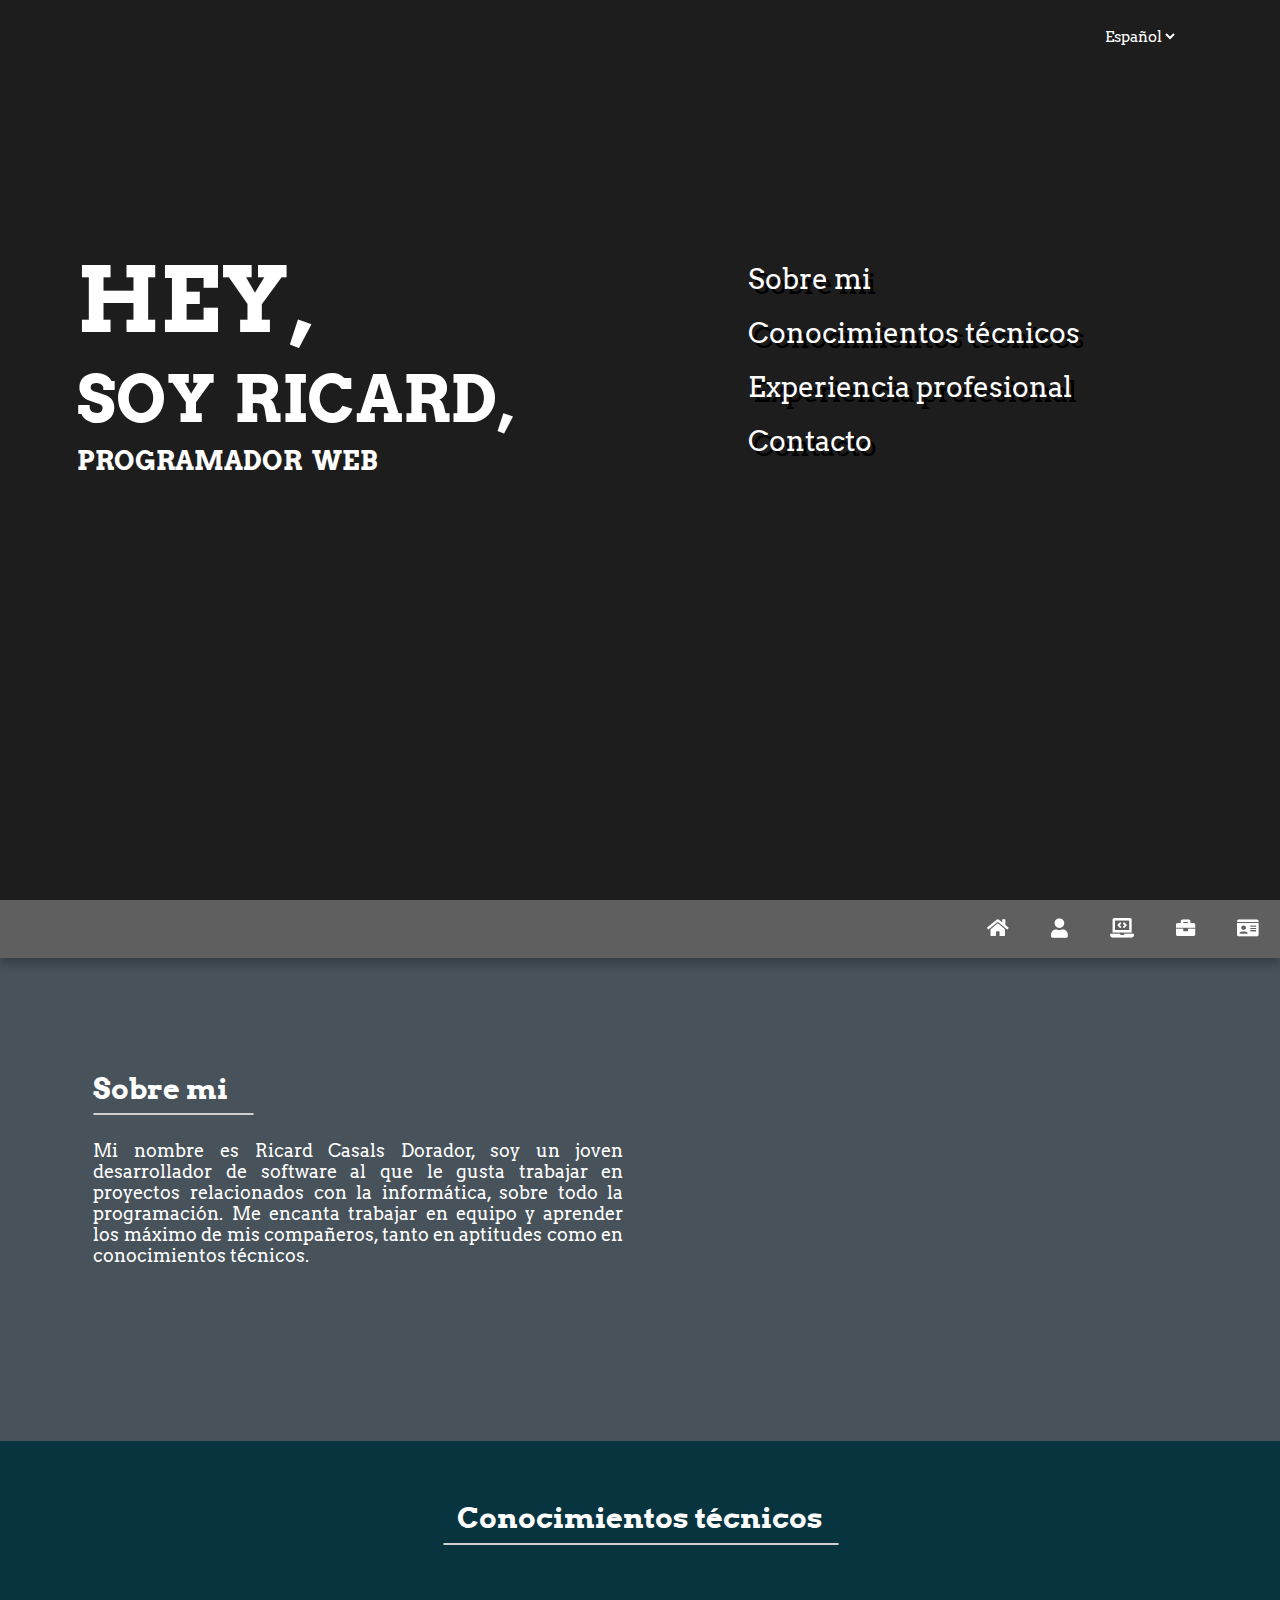
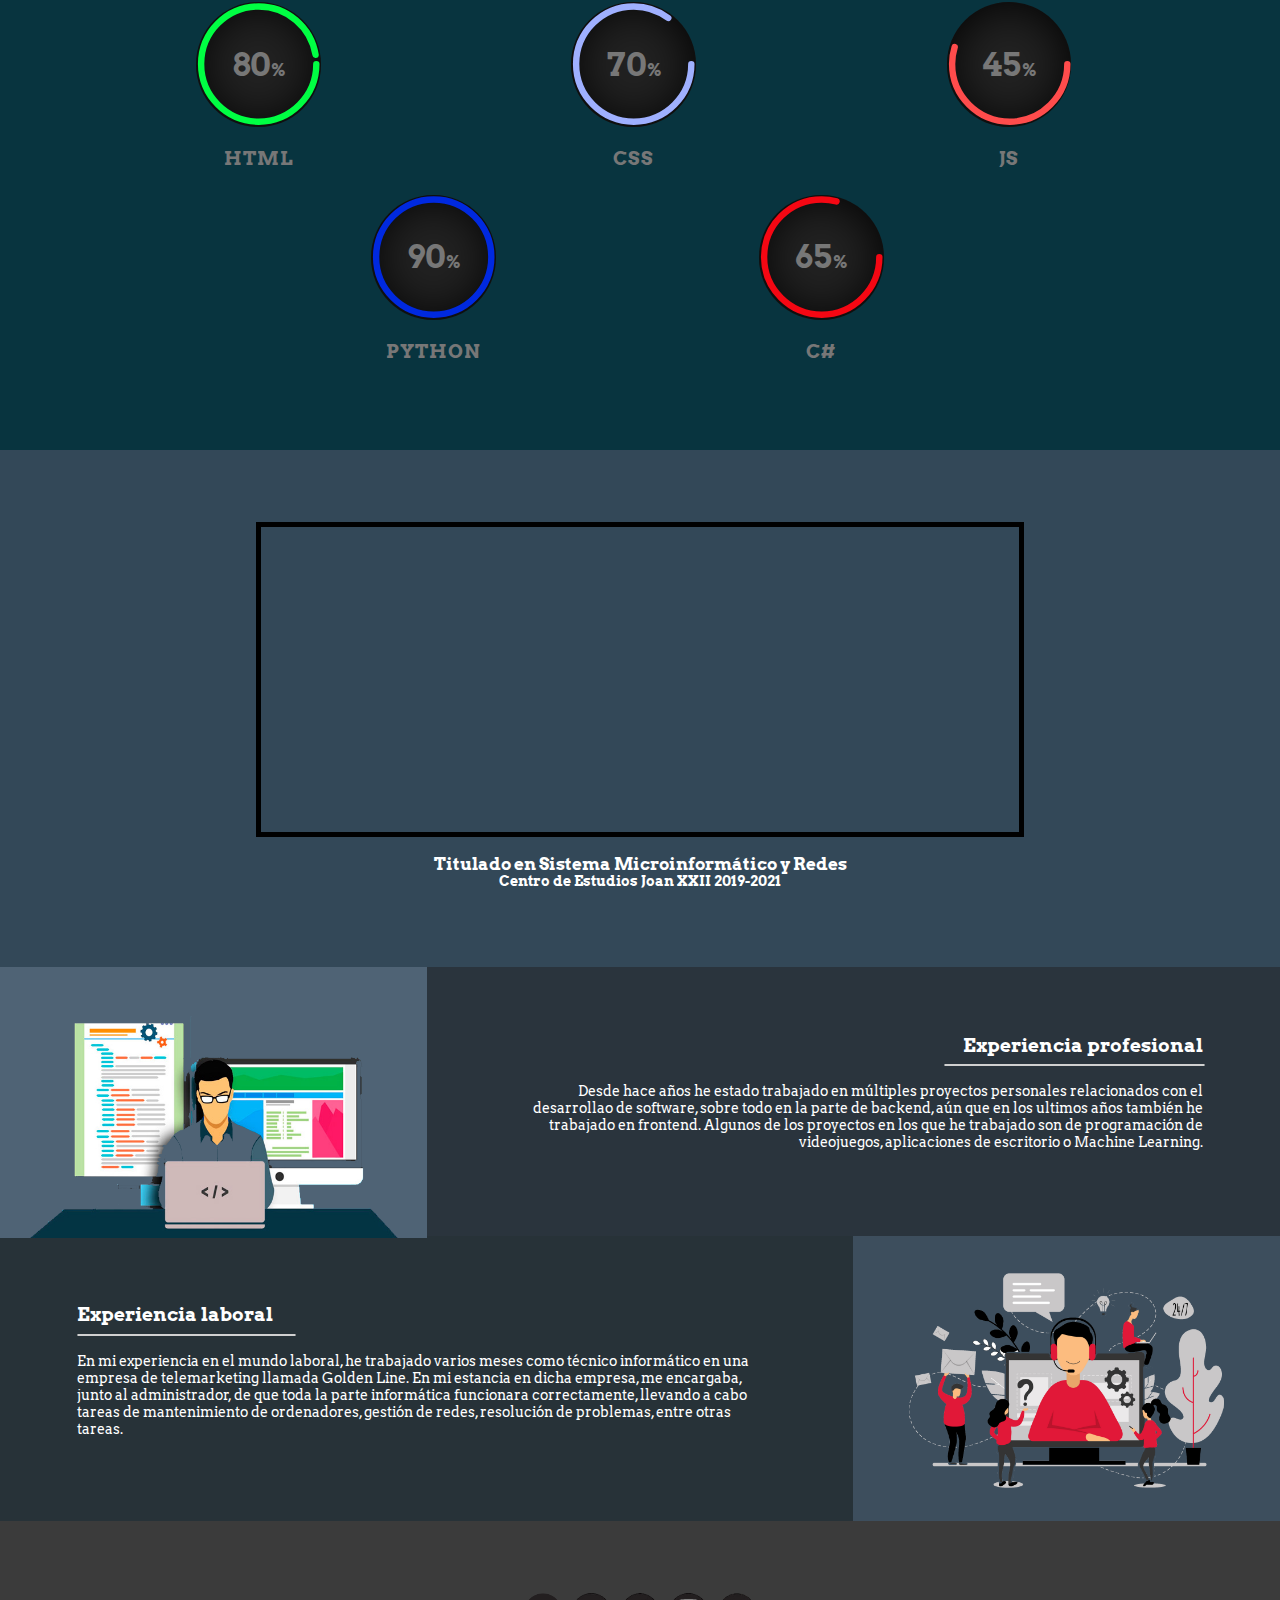
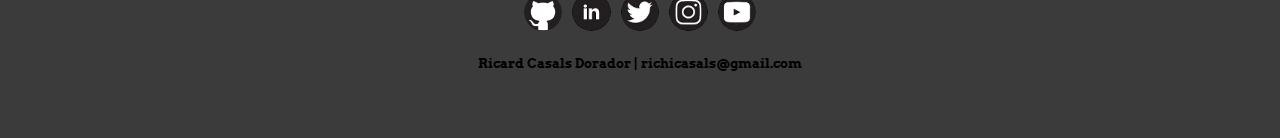
<file: index.html>
<!DOCTYPE html>
<html lang="en">

<head>
    <meta charset="UTF-8">
    <meta http-equiv="X-UA-Compatible" content="IE=edge">
    <meta name="viewport" content="width=device-width, initial-scale=1.0">
    <link rel="stylesheet" href="css/estils.css">
    <link href="./fontawesome/css/all.css" rel="stylesheet">
    <link rel="icon" type="image/png" href="./img/laptop-code-solid.svg" />
    <script src="./js/codigo.js"></script>
    <title>Ricard Casals</title>
</head>

<body>
    <div id="header" class="row relleno-lateral">
        <div class="column-1">
            <select name="language" id="language" onchange="language()">
                <option value="ES" selected>Español</option>
                <option value="EN">Inglés</option>
            </select>
        </div>
        <div id="letras-header" class="column-2">
            <div class="letras-1">
                <h1 class="letras-anim">H</h1>
                <h1 class="letras-anim">E</h1>
                <h1 class="letras-anim">Y</h1>
                <h1 class="letras-anim">,</h1>
            </div>
            <div class="letras-2">
                <h1 class="letras-anim">S</h1>
                <h1 class="letras-anim">O</h1>
                <h1 id="separacion-letras" class="letras-anim">Y</h1>
                <h1 class="letras-anim">R</h1>
                <h1 class="letras-anim">I</h1>
                <h1 class="letras-anim">C</h1>
                <h1 class="letras-anim">A</h1>
                <h1 class="letras-anim">R</h1>
                <h1 class="letras-anim">D</h1>
                <h1 class="letras-anim">,</h1>
            </div>
            <div class="letras-3">
                <h1 class="letras-anim">P</h1>
                <h1 class="letras-anim">R</h1>
                <h1 class="letras-anim">O</h1>
                <h1 class="letras-anim">G</h1>
                <h1 class="letras-anim">R</h1>
                <h1 class="letras-anim">A</h1>
                <h1 class="letras-anim">M</h1>
                <h1 class="letras-anim">A</h1>
                <h1 class="letras-anim">D</h1>
                <h1 class="letras-anim">O</h1>
                <h1 id="separacion-letras-2" class="letras-anim">R</h1>
                <h1 class="letras-anim">W</h1>
                <h1 class="letras-anim">E</h1>
                <h1 class="letras-anim">B</h1>
            </div>
        </div>
        <div class="column-2 relleno-header">
            <ul>
                <li><a href="#section-1">Sobre mi</a></li>
                <li><a href="#section-2">Conocimientos técnicos</a></li>
                <li><a href="#section-4">Experiencia profesional</a></li>
                <li><a href="#footer">Contacto</a></li>
            </ul>
        </div>
    </div>
    <div id="navegador">
        <ul>
            <li><a href="#footer"><i class="fas fa-id-card fa-1x"></i></a></li>
            <li><a href="#section-4"><i class="fas fa-briefcase fa-1x"></i></a></li>
            <li><a href="#section-2"><i class="fas fa-laptop-code fa-1x"></i></a></li>
            <li><a href="#section-1"><i class="fas fa-user fa-1x"></i></a></li>
            <li><a href="#header"><i class="fas fa-home fa-1x"></i></a></li>
        </ul>
    </div>
    <div id="section-1" class="row relleno-lateral">
        <div class="column-2 relleno-columnas">
            <h2>Sobre mi</h2>
            <p>Mi nombre es Ricard Casals Dorador, soy un joven desarrollador de software al que le gusta trabajar en proyectos relacionados con la informática, sobre todo la programación. Me encanta trabajar en equipo y aprender los máximo de mis compañeros,
                tanto en aptitudes como en conocimientos técnicos.</p>
        </div>
        <div class="column-2 relleno-columnas">
            <iframe src="https://www.youtube.com/embed/256cqIdpSQY" title="YouTube video player" frameborder="0" allow="accelerometer; autoplay; clipboard-write; encrypted-media; gyroscope; picture-in-picture" allowfullscreen></iframe>
        </div>
    </div>
    <div id="section-2" class="row relleno-lateral">
        <div class="column-1 relleno-columnas">
            <h2>Conocimientos técnicos</h2>
        </div>
        <div id="circle-1" class="column-3 relleno-columnas">
            <div class="boxc">
                <div class="percent">
                    <svg>
                        <circle cx="4.9vw" cy="4.85vw" r="4.5vw"></circle>
                    </svg>
                    <div class="number">
                        <h2>80<span>%</span></h2>
                    </div>
                </div>
                <h2 class="text">HTML</h2>
            </div>
        </div>
        <div id="circle-2" class="column-3 relleno-columnas mar-responsive-circle-2">
            <div class="boxc">
                <div class="percent">
                    <svg>
                        <circle cx="4.9vw" cy="4.85vw" r="4.5vw"></circle>
                    </svg>
                    <div class="number">
                        <h2>70<span>%</span></h2>
                    </div>
                </div>
                <h2 class="text">CSS</h2>
            </div>
        </div>
        <div id="circle-3" class="column-3 relleno-columnas">
            <div class="boxc">
                <div class="percent">
                    <svg>
                        <circle cx="4.9vw" cy="4.85vw" r="4.5vw"></circle>
                    </svg>
                    <div class="number">
                        <h2>45<span>%</span></h2>
                    </div>
                </div>
                <h2 class="text">JS</h2>
            </div>
        </div>
        <div id="circle-4" class="column-2 column-3-2 relleno-columnas circle-4-pad circle-down">
            <div class="boxc">
                <div class="percent">
                    <svg>
                        <circle cx="4.9vw" cy="4.85vw" r="4.5vw"></circle>
                    </svg>
                    <div class="number">
                        <h2>90<span>%</span></h2>
                    </div>
                </div>
                <h2 class="text">Python</h2>
            </div>
        </div>
        <div id="circle-5" class="column-2 relleno-columnas circle-down mar-responsive-circle-5">
            <div class="boxc">
                <div class="percent">
                    <svg>
                        <circle cx="4.9vw" cy="4.85vw" r="4.5vw"></circle>
                    </svg>
                    <div class="number">
                        <h2>65<span>%</span></h2>
                    </div>
                </div>
                <h2 class="text">C#</h2>
            </div>
        </div>
    </div>
    <div id="section-3" class="row relleno-lateral">
        <div class="column-1">
            <iframe id="map" src="https://www.google.com/maps/embed?pb=!1m18!1m12!1m3!1d2995.1133705573866!2d2.1050974154246163!3d41.34988947926769!2m3!1f0!2f0!3f0!3m2!1i1024!2i768!4f13.1!3m3!1m2!1s0x12a498d64bd023fd%3A0x26089fc39cb352a3!2sCentro%20de%20Estudios%20Joan%20XXIII!5e0!3m2!1ses!2ses!4v1616168181862!5m2!1ses!2ses"
                allowfullscreen="" loading="lazy"></iframe>
        </div>
        <div class="column-1">
            <h3>Titulado en Sistema Microinformático y Redes</h3>
            <h5>Centro de Estudios Joan XXII 2019-2021</h5>
        </div>
    </div>
    <div id="section-4" class="row">
        <div class="column-33">
            <img src="./img/section-4-1.png" alt="">
        </div>
        <div class="column-66 relleno-lateral">
            <h2>Experiencia profesional</h2>
            <p>Desde hace años he estado trabajado en múltiples proyectos personales relacionados con el desarrollao de software, sobre todo en la parte de backend, aún que en los ultimos años también he trabajado en frontend. Algunos de los proyectos en
                los que he trabajado son de programación de videojuegos, aplicaciones de escritorio o Machine Learning.</p>
        </div>
    </div>
    <div id="section-5" class="row">
        <div class="column-66 relleno-lateral">
            <h2>Experiencia laboral</h2>
            <p>En mi experiencia en el mundo laboral, he trabajado varios meses como técnico informático en una empresa de telemarketing llamada Golden Line. En mi estancia en dicha empresa, me encargaba, junto al administrador, de que toda la parte informática
                funcionara correctamente, llevando a cabo tareas de mantenimiento de ordenadores, gestión de redes, resolución de problemas, entre otras tareas.</p>
        </div>
        <div class="column-33">
            <img src="./img/section-4-2.png" alt="">
        </div>
    </div>
    <div id="footer" class="row">
        <div class="footer-column-1">
            <div id="imagen-1" class="relleno-imagen-footer">
                <a href="https://github.com/RichiiCD" target="_blank"><img src="./img/logo-github.png" alt=""></a>
            </div>
            <div id="imagen-2" class="relleno-imagen-footer">
                <a href="https://www.linkedin.com/in/ricard-casals-dorador-9705891a5/" target="_blank"><img src="./img/logo-link.png" alt=""></a>
            </div>
            <div id="imagen-3" class="relleno-imagen-footer">
                <a href="https://twitter.com/richi_cd_" target="_blank"><img src="./img/logo-twitter.png" alt=""></a>
            </div>
            <div id="imagen-4" class="relleno-imagen-footer">
                <a href="https://www.instagram.com/richi.cd_/" target="_blank"><img src="./img/logo-insta.png" alt=""></a>
            </div>
            <div id="imagen-5" class="relleno-imagen-footer">
                <a href="https://www.youtube.com/channel/UCJmiaFk7xW4jHlVT-POLsQA" target="_blank"><img src="./img/logo-yt.png" alt=""></a>
            </div>
        </div>
        <div class="footer-column-2">
            <h5>Ricard Casals Dorador | richicasals@gmail.com</h5>
        </div>
    </div>
</body>

</html>
</file>
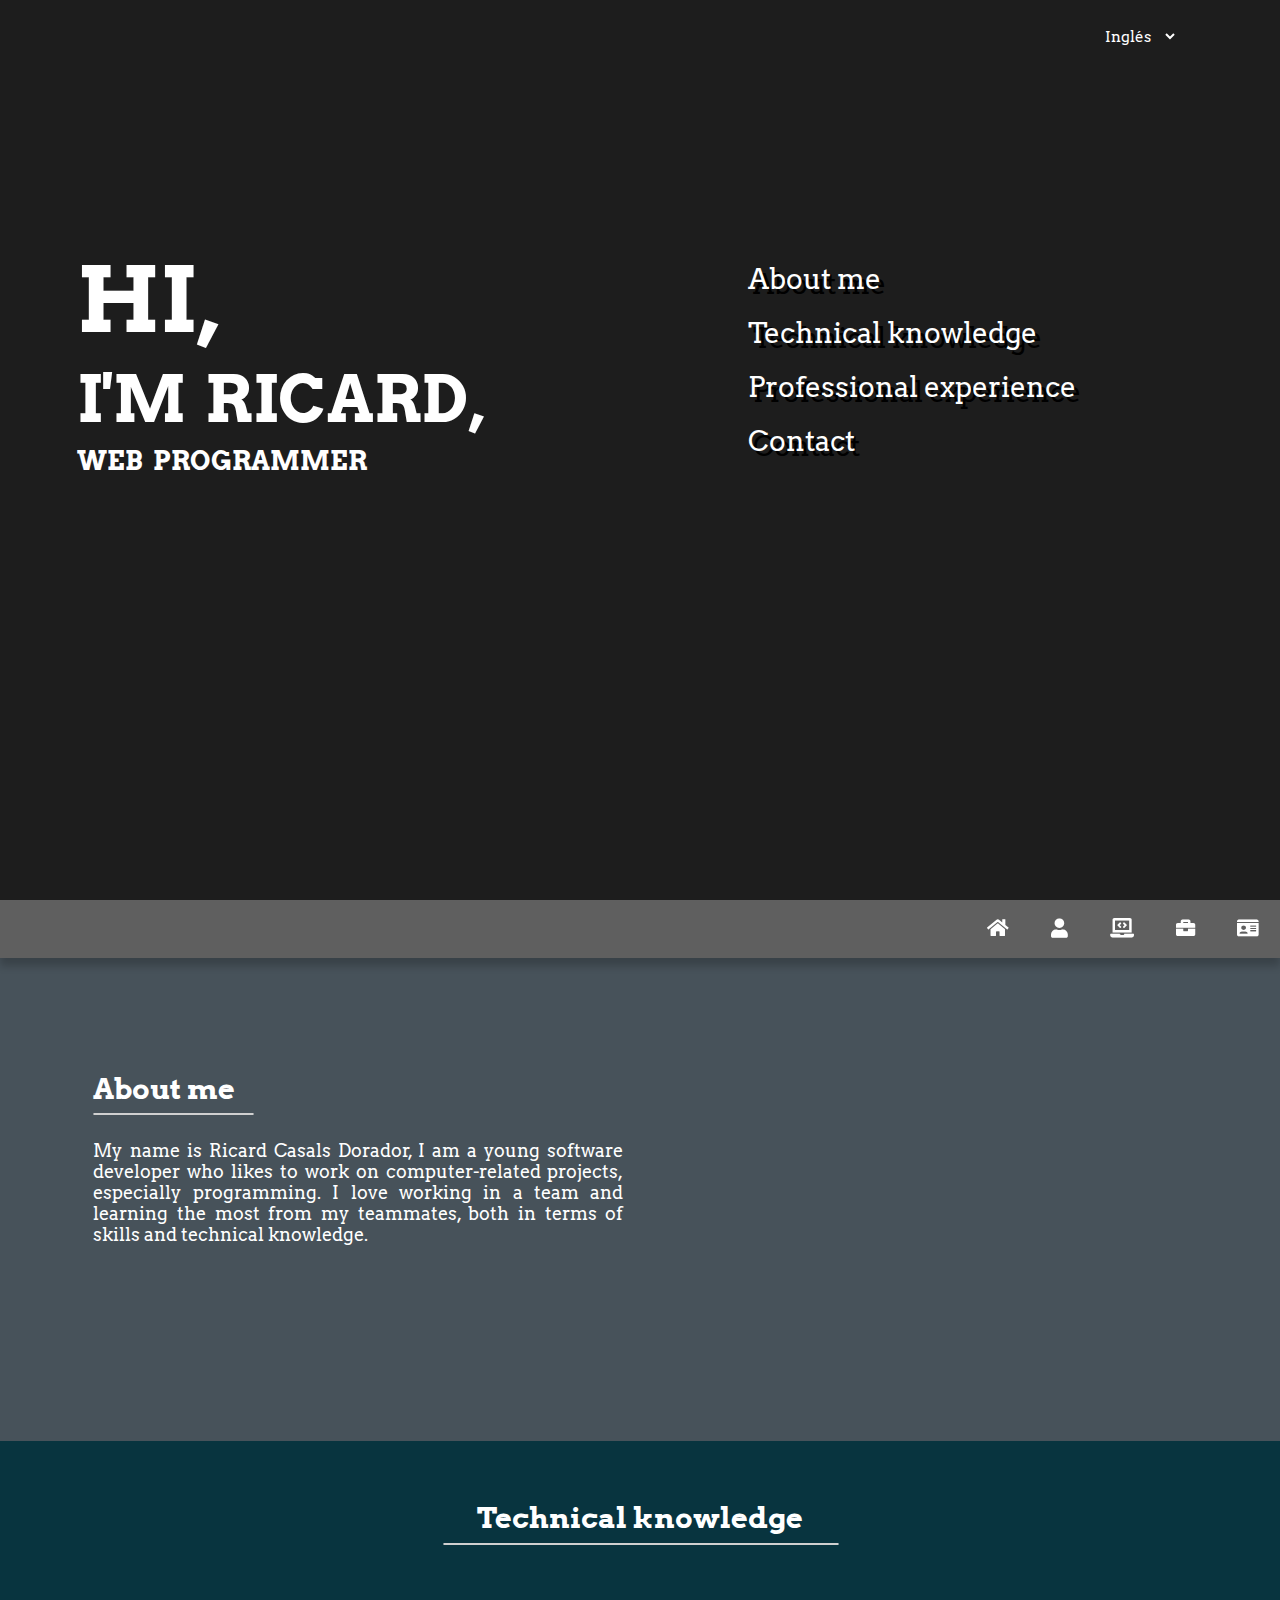
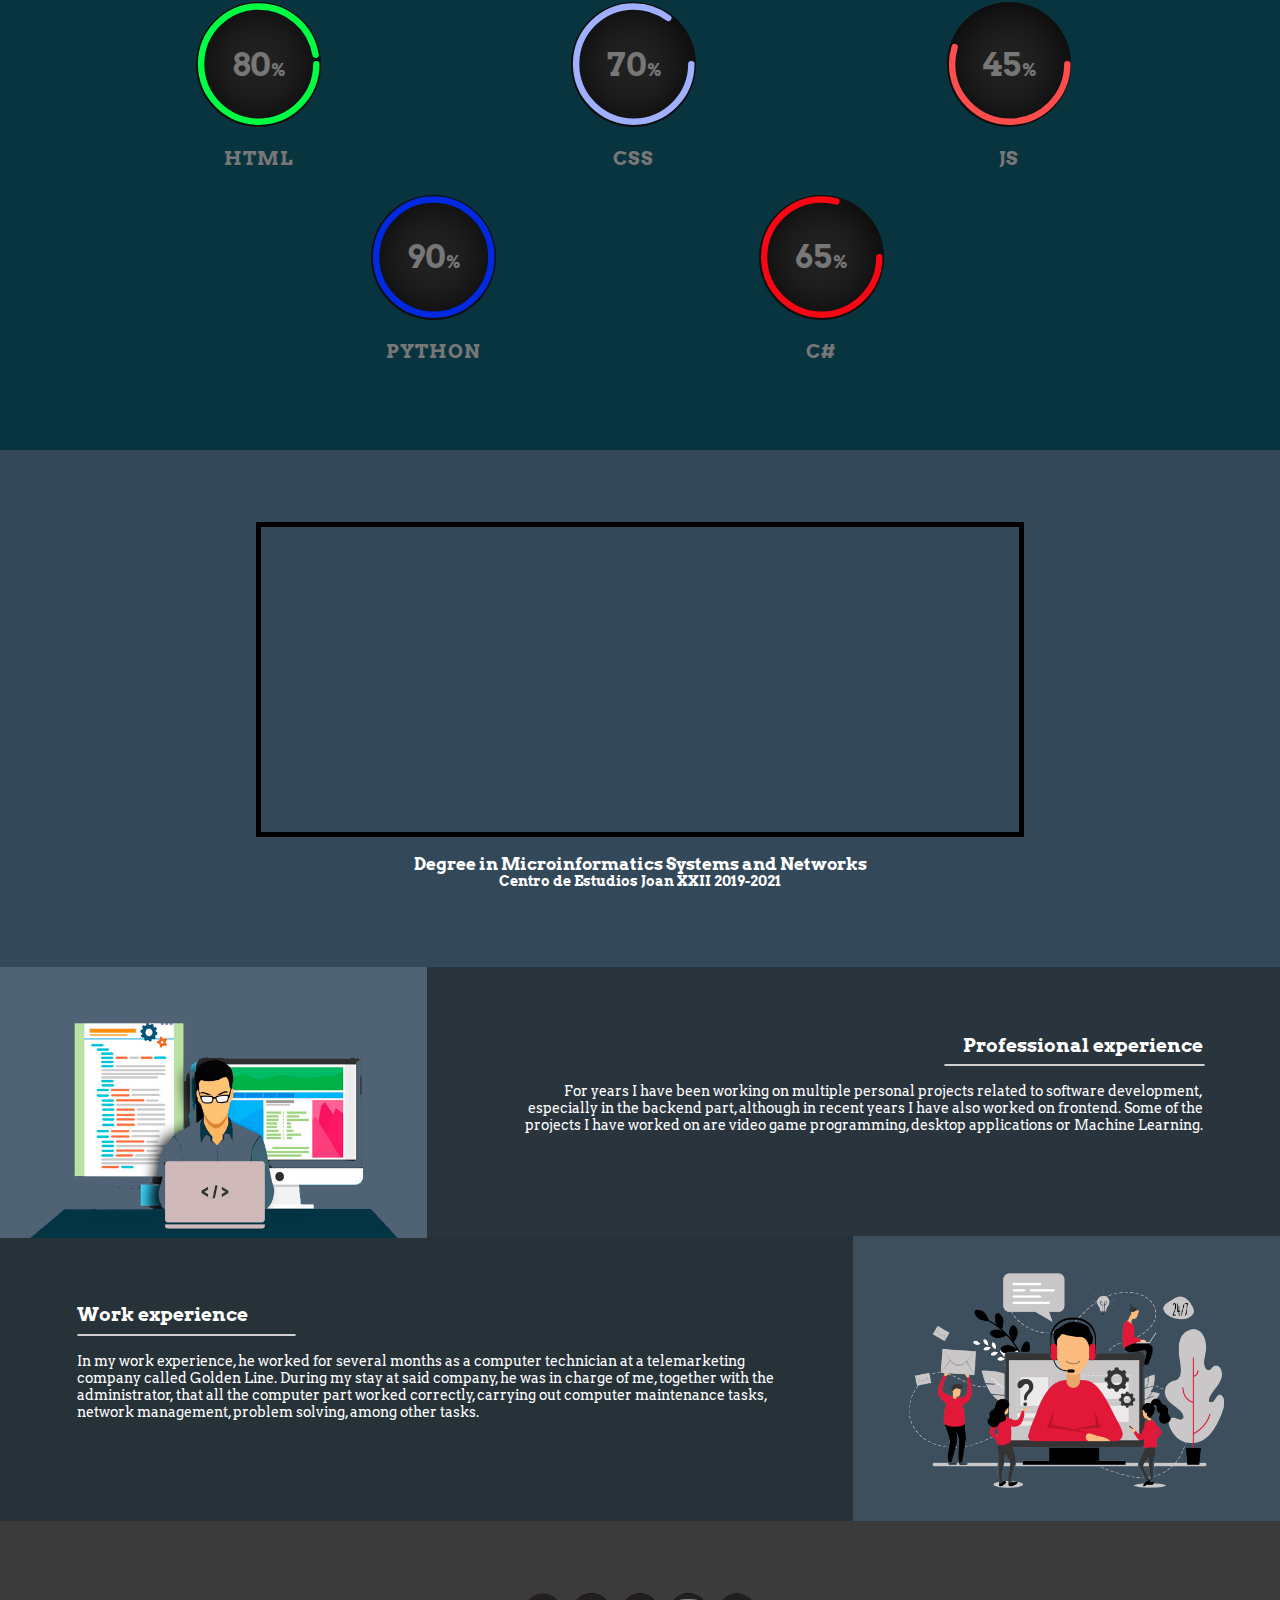
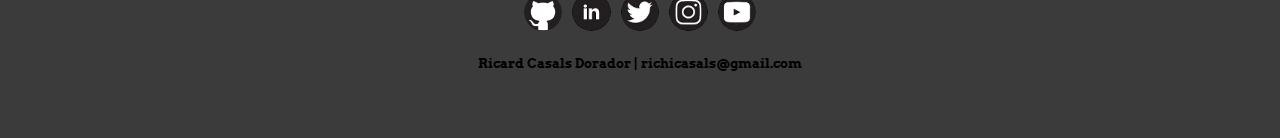
<file: en/index.html>
<!DOCTYPE html>
<html lang="en">

<head>
    <meta charset="UTF-8">
    <meta http-equiv="X-UA-Compatible" content="IE=edge">
    <meta name="viewport" content="width=device-width, initial-scale=1.0">
    <link rel="stylesheet" href="../css/estils.css">
    <link href="../fontawesome/css/all.css" rel="stylesheet">
    <link rel="icon" type="image/png" href="../img/laptop-code-solid.svg" />
    <script src="../js/codigo.js"></script>
    <title>Ricard Casals</title>
</head>

<body>
    <div id="header" class="row relleno-lateral">
        <div class="column-1">
            <select name="language" id="language" onchange="language()">
                <option value="ES">Español</option>
                <option value="EN" selected>Inglés</option>
            </select>
        </div>
        <div id="letras-header" class="column-2">
            <div class="letras-1">
                <h1 class="letras-anim">H</h1>
                <h1 class="letras-anim">I</h1>
                <h1 class="letras-anim">,</h1>
            </div>
            <div class="letras-2">
                <h1 class="letras-anim">I</h1>
                <h1 class="letras-anim">'</h1>
                <h1 id="separacion-letras" class="letras-anim">M</h1>
                <h1 class="letras-anim">R</h1>
                <h1 class="letras-anim">I</h1>
                <h1 class="letras-anim">C</h1>
                <h1 class="letras-anim">A</h1>
                <h1 class="letras-anim">R</h1>
                <h1 class="letras-anim">D</h1>
                <h1 class="letras-anim">,</h1>
            </div>
            <div class="letras-3">
                <h1 class="letras-anim">W</h1>
                <h1 class="letras-anim">E</h1>
                <h1 id="separacion-letras-2" class="letras-anim">B</h1>
                <h1 class="letras-anim">P</h1>
                <h1 class="letras-anim">R</h1>
                <h1 class="letras-anim">O</h1>
                <h1 class="letras-anim">G</h1>
                <h1 class="letras-anim">R</h1>
                <h1 class="letras-anim">A</h1>
                <h1 class="letras-anim">M</h1>
                <h1 class="letras-anim">M</h1>
                <h1 class="letras-anim">E</h1>
                <h1 class="letras-anim">R</h1>

            </div>
        </div>
        <div class="column-2 relleno-header">
            <ul>
                <li><a href="#section-1">About me</a></li>
                <li><a href="#section-2">Technical knowledge</a></li>
                <li><a href="#section-4">Professional experience</a></li>
                <li><a href="#footer">Contact</a></li>
            </ul>
        </div>
    </div>
    <div id="navegador">
        <ul>
            <li><a href="#footer"><i class="fas fa-id-card fa-1x"></i></a></li>
            <li><a href="#section-4"><i class="fas fa-briefcase fa-1x"></i></a></li>
            <li><a href="#section-2"><i class="fas fa-laptop-code fa-1x"></i></a></li>
            <li><a href="#section-1"><i class="fas fa-user fa-1x"></i></a></li>
            <li><a href="#header"><i class="fas fa-home fa-1x"></i></a></li>
        </ul>
    </div>
    <div id="section-1" class="row relleno-lateral">
        <div class="column-2 relleno-columnas">
            <h2>About me</h2>
            <p>My name is Ricard Casals Dorador, I am a young software developer who likes to work on computer-related projects, especially programming. I love working in a team and learning the most from my teammates, both in terms of skills and technical
                knowledge.
            </p>
        </div>
        <div class="column-2 relleno-columnas">
            <iframe src="https://www.youtube.com/embed/mI0oAXrOUyE" title="YouTube video player" frameborder="0" allow="accelerometer; autoplay; clipboard-write; encrypted-media; gyroscope; picture-in-picture" allowfullscreen></iframe>
        </div>
    </div>
    <div id="section-2" class="row relleno-lateral">
        <div class="column-1 relleno-columnas">
            <h2>Technical knowledge</h2>
        </div>
        <div id="circle-1" class="column-3 relleno-columnas">
            <div class="boxc">
                <div class="percent">
                    <svg>
                        <circle cx="4.9vw" cy="4.85vw" r="4.5vw"></circle>
                    </svg>
                    <div class="number">
                        <h2>80<span>%</span></h2>
                    </div>
                </div>
                <h2 class="text">HTML</h2>
            </div>
        </div>
        <div id="circle-2" class="column-3 relleno-columnas mar-responsive-circle-2">
            <div class="boxc">
                <div class="percent">
                    <svg>
                        <circle cx="4.9vw" cy="4.85vw" r="4.5vw"></circle>
                    </svg>
                    <div class="number">
                        <h2>70<span>%</span></h2>
                    </div>
                </div>
                <h2 class="text">CSS</h2>
            </div>
        </div>
        <div id="circle-3" class="column-3 relleno-columnas">
            <div class="boxc">
                <div class="percent">
                    <svg>
                        <circle cx="4.9vw" cy="4.85vw" r="4.5vw"></circle>
                    </svg>
                    <div class="number">
                        <h2>45<span>%</span></h2>
                    </div>
                </div>
                <h2 class="text">JS</h2>
            </div>
        </div>
        <div id="circle-4" class="column-2 column-3-2 relleno-columnas circle-4-pad circle-down">
            <div class="boxc">
                <div class="percent">
                    <svg>
                        <circle cx="4.9vw" cy="4.85vw" r="4.5vw"></circle>
                    </svg>
                    <div class="number">
                        <h2>90<span>%</span></h2>
                    </div>
                </div>
                <h2 class="text">Python</h2>
            </div>
        </div>
        <div id="circle-5" class="column-2 relleno-columnas circle-down mar-responsive-circle-5">
            <div class="boxc">
                <div class="percent">
                    <svg>
                        <circle cx="4.9vw" cy="4.85vw" r="4.5vw"></circle>
                    </svg>
                    <div class="number">
                        <h2>65<span>%</span></h2>
                    </div>
                </div>
                <h2 class="text">C#</h2>
            </div>
        </div>
    </div>
    <div id="section-3" class="row relleno-lateral">
        <div class="column-1">
            <iframe id="map" src="https://www.google.com/maps/embed?pb=!1m18!1m12!1m3!1d2995.1133705573866!2d2.1050974154246163!3d41.34988947926769!2m3!1f0!2f0!3f0!3m2!1i1024!2i768!4f13.1!3m3!1m2!1s0x12a498d64bd023fd%3A0x26089fc39cb352a3!2sCentro%20de%20Estudios%20Joan%20XXIII!5e0!3m2!1ses!2ses!4v1616168181862!5m2!1ses!2ses"
                allowfullscreen="" loading="lazy"></iframe>
        </div>
        <div class="column-1">
            <h3>Degree in Microinformatics Systems and Networks</h3>
            <h5>Centro de Estudios Joan XXII 2019-2021</h5>
        </div>
    </div>
    <div id="section-4" class="row">
        <div class="column-33">
            <img src="../img/section-4-1.png" alt="">
        </div>
        <div class="column-66 relleno-lateral">
            <h2>Professional experience</h2>
            <p>For years I have been working on multiple personal projects related to software development, especially in the backend part, although in recent years I have also worked on frontend. Some of the projects I have worked on are video game programming,
                desktop applications or Machine Learning.</p>
        </div>
    </div>
    <div id="section-5" class="row">
        <div class="column-66 relleno-lateral">
            <h2>Work experience</h2>
            <p>In my work experience, he worked for several months as a computer technician at a telemarketing company called Golden Line. During my stay at said company, he was in charge of me, together with the administrator, that all the computer part
                worked correctly, carrying out computer maintenance tasks, network management, problem solving, among other tasks.</p>
        </div>
        <div class="column-33">
            <img src="../img/section-4-2.png" alt="">
        </div>
    </div>
    <div id="footer" class="row">
        <div class="footer-column-1">
            <div id="imagen-1" class="relleno-imagen-footer">
                <a href="https://github.com/RichiiCD" target="_blank"><img src="../img/logo-github.png" alt=""></a>
            </div>
            <div id="imagen-2" class="relleno-imagen-footer">
                <a href="https://www.linkedin.com/in/ricard-casals-dorador-9705891a5/" target="_blank"><img src="../img/logo-link.png" alt=""></a>
            </div>
            <div id="imagen-3" class="relleno-imagen-footer">
                <a href="https://twitter.com/richi_cd_" target="_blank"><img src="../img/logo-twitter.png" alt=""></a>
            </div>
            <div id="imagen-4" class="relleno-imagen-footer">
                <a href="https://www.instagram.com/richi.cd_/" target="_blank"><img src="../img/logo-insta.png" alt=""></a>
            </div>
            <div id="imagen-5" class="relleno-imagen-footer">
                <a href="https://www.youtube.com/channel/UCJmiaFk7xW4jHlVT-POLsQA" target="_blank"><img src="../img/logo-yt.png" alt=""></a>
            </div>
        </div>
        <div class="footer-column-2">
            <h5>Ricard Casals Dorador | richicasals@gmail.com</h5>
        </div>
    </div>
</body>

</html>
</file>
<file: css/estils.css>
@import url('https://fonts.googleapis.com/css2?family=Arvo&display=swap');
* {
    box-sizing: border-box;
    font-family: 'Arvo', serif;
}

body {
    margin: 0;
}

html {
    scroll-behavior: smooth;
}

.row:after {
    content: "";
    display: table;
    clear: both;
}

.column-2 {
    float: left;
    width: 50%;
}

select {
    font-size: 1.2vw;
    margin-left: 80vw;
    margin-top: 2vw;
    color: white;
    border: none;
    background-color: #1d1d1d;
}

#letras-header {
    padding-top: 22vh;
    cursor: default;
}

.letras-1 {
    display: inline-block;
}

.letras-1 h1 {
    float: left;
    font-size: 7vw;
    margin: 0;
}

#separacion-letras {
    margin-right: 1.5vw;
}

#separacion-letras-2 {
    margin-right: 0.8vw;
}

.letras-2 h1 {
    float: left;
    font-size: 5vw;
    margin: 0;
}

.letras-3 {
    display: inline-block;
}

.letras-3 h1 {
    float: left;
    font-size: 2vw;
    margin-top: 0.5vw;
}

.letras-anim {
    transition: 0.2s ease;
}

.letras-anim:hover {
    transform: scaleY(1.5);
}

#header {
    height: 100vh;
    background-color: #1d1d1d;
    color: white;
}

#header ul {
    padding-top: 20vh;
}

#header li {
    margin-top: 1.5vw;
    font-size: 2.2vw;
    list-style: none;
    cursor: default;
    transition: 0.5s ease;
    text-shadow: 5px 5px black;
}

#header a:link {
    text-decoration: none;
    color: white;
}

#header a:visited {
    text-decoration: none;
    color: white;
}

#header li:hover {
    text-shadow: 2px 2px #000000;
    transform: translateX(-1.5vw);
}

#header a:hover {
    color: #4d5a66;
}

#navegador {
    position: sticky;
    top: 0;
    z-index: 1001;
}

#navegador ul {
    list-style-type: none;
    margin: 0;
    padding: 0;
    overflow: hidden;
    background-color: rgb(95, 95, 95);
    position: -webkit-sticky;
    position: sticky;
    top: 0;
    box-shadow: 0 8px 8px rgba(0, 0, 0, 0.2);
}

#navegador li {
    float: right;
}

#navegador li a {
    display: block;
    color: white;
    font-size: 1.5vw;
    text-align: center;
    padding: 17px 21px;
    text-decoration: none;
    transition: 0.4s ease;
}

#navegador li a:hover {
    color: black;
}

#section-1 {
    padding-top: 8vh;
    padding-bottom: 6vh;
    background-color: #47525a;
    color: white;
}

#section-1 iframe {
    width: 100%;
    height: 25vw;
    transition: 0.4s ease;
}

#section-1 iframe:hover {
    transform: scale(1.02);
    box-shadow: rgba(0, 0, 0, 0.25) 0px 54px 55px, rgba(0, 0, 0, 0.12) 0px -12px 30px, rgba(0, 0, 0, 0.12) 0px 4px 6px, rgba(0, 0, 0, 0.17) 0px 12px 13px, rgba(0, 0, 0, 0.09) 0px -3px 5px;
}

#section-1 h2 {
    font-size: 2.3vw;
}

#section-1 h2:after {
    content: ' ';
    display: block;
    border: 0.01vw solid #d0d0d0;
    width: 30%;
    margin-top: 0.5vw;
    border-radius: 4px;
}

#section-1 p {
    font-size: 1.4vw;
    text-align: justify;
    text-justify: inter-word;
}

.column-3 {
    width: 33.33%;
    float: left;
}

#section-2 {
    background-color: rgb(8, 52, 63);
    padding-top: 2vh;
    padding-bottom: 6vh;
    color: white;
}

#section-2 .column-1 h2 {
    text-align: center;
    font-size: 2.3vw;
}

#section-2 .column-1 h2:after {
    margin-left: 32%;
    content: ' ';
    display: block;
    border: 0.01vw solid #d0d0d0;
    width: 36%;
    margin-top: 0.5vw;
    border-radius: 4px;
}

#section-3 {
    padding-top: 8vh;
    padding-bottom: 6vh;
    text-align: center;
    background-color: #334858;
    color: white;
}

#section-3 iframe {
    width: 60vw;
    height: 35vh;
    margin-left: 10vw;
    display: block;
    margin: 0 auto;
    border: solid 5px;
    border-color: black;
    transition: 0.4s ease;
}

#section-3 iframe:hover {
    transform: scale(1.02);
    box-shadow: rgba(0, 0, 0, 0.25) 0px 54px 55px, rgba(0, 0, 0, 0.12) 0px -12px 30px, rgba(0, 0, 0, 0.12) 0px 4px 6px, rgba(0, 0, 0, 0.17) 0px 12px 13px, rgba(0, 0, 0, 0.09) 0px -3px 5px;
}

#section-3 h3 {
    font-size: 1.3vw;
}

#section-3 h5 {
    font-size: 1.1vw;
    margin-top: -2vh;
}

#section-4 .column-33 {
    width: 33.33%;
    float: left;
}

#section-4 .column-66 {
    width: 66.66%;
    float: left;
    padding-top: 4vw;
}

#section-4 {
    background-color: #2a343d;
    text-align: right;
    font-size: 1vw;
    color: white;
}

#section-4 h2 {
    font-size: 1.5vw;
}

#section-4 p {
    align-items: center;
    justify-content: center;
    font-size: 1.1vw;
}

#section-4 h2:after {
    margin-left: 63%;
    content: ' ';
    display: block;
    border: 0.01vw solid #d0d0d0;
    width: 37%;
    margin-top: 0.5vw;
    border-radius: 4px;
}

#section-4 img {
    width: 100%;
    margin-bottom: -0.5vh;
}

#section-5 .column-33 {
    width: 33.33%;
    float: left;
}

#section-5 .column-66 {
    width: 66.66%;
    float: left;
    padding-top: 4vw;
}

#section-5 {
    background-color: #273238;
    text-align: left;
    color: white;
}

#section-5 h2 {
    font-size: 1.5vw;
}

#section-5 p {
    align-items: center;
    justify-content: center;
    font-size: 1.1vw;
}

#section-5 h2:after {
    content: ' ';
    display: block;
    border: 0.01vw solid #d0d0d0;
    width: 31%;
    margin-top: 0.5vw;
    border-radius: 4px;
}

#section-5 img {
    width: 100%;
    margin-bottom: -0.5vh;
}

.column-1 {
    width: 100%;
}

#footer {
    padding-top: 8vh;
    padding-bottom: 5vh;
    background-color: rgb(59, 59, 59);
}

#footer .footer-column-1 {
    display: flex;
    align-items: center;
    justify-content: center;
}

#footer .footer-column-2 {
    text-align: center;
}

#footer img {
    width: 3vw;
    transition: 0.3s ease;
    border-radius: 100%;
}

#footer img:hover {
    transform: scale(1.1);
    box-shadow: rgba(0, 0, 0, 0.25) 0px 54px 55px, rgba(0, 0, 0, 0.12) 0px -12px 30px, rgba(0, 0, 0, 0.12) 0px 4px 6px, rgba(0, 0, 0, 0.17) 0px 12px 13px, rgba(0, 0, 0, 0.09) 0px -3px 5px;
}

#footer h5 {
    font-size: 1vw;
}


/* REGLAS AUXILIARES */

.relleno-lateral {
    padding-left: 6%;
    padding-right: 6%;
}

.relleno-header {
    padding-left: 6%;
}

.relleno-columnas {
    padding: 1.3vw;
}

.imagen-column-3 img {
    width: 80%;
    margin-left: 10%;
}

.imagen-column-2-1 img {
    width: 52%;
    margin-left: 40%;
}

.imagen-column-2-2 img {
    width: 52%;
    margin-left: 8%;
}

.relleno-imagen-footer {
    padding-left: 0.4vw;
    padding-right: 0.4vw;
}


/* ANIMACIONES */

@keyframes headerAn {
    100% {
        transform: translateX(13%);
    }
}


/* CIRCLES */

.boxc {
    color: #fff;
    position: relative;
    display: inline-block;
    padding-left: 8vw;
}

svg {
    height: 20vw;
    width: 20vw;
    fill: none;
    stroke-width: 0.5vw;
    stroke-linecap: round;
}

#circle-1 {
    stroke-dasharray: 440;
    stroke-dashoffset: calc(440 - (440 * 80) / 100);
    stroke: #00ff43;
}

#circle-2 {
    stroke-dasharray: 440;
    stroke-dashoffset: calc(440 - (440 * 70) / 100);
    stroke: #9fb0ff;
}

#circle-3 {
    stroke-dasharray: 440;
    stroke-dashoffset: calc(440 - (440 * 45) / 100);
    stroke: #ff4c4c;
}

#circle-4 {
    stroke-dasharray: 440;
    stroke-dashoffset: calc(440 - (440 * 90) / 100);
    stroke: #0029e0;
}

#circle-5 {
    stroke-dasharray: 440;
    stroke-dashoffset: calc(440 - (440 * 65) / 100);
    stroke: #f50713;
}

.percent {
    position: relative;
    width: 9.75vw;
    height: 9.75vw;
    border-radius: 50%;
    box-shadow: inset 0 0 50px #000;
    background: #222;
    z-index: 1000;
}

.percent .number {
    position: absolute;
    top: 0;
    left: 0;
    width: 100%;
    height: 100%;
    display: flex;
    justify-content: center;
    align-items: center;
    border-radius: 50%;
}

.boxc .percent .number h2 {
    color: #777;
    font-weight: 700;
    font-size: 2.5vw;
    transition: 0.5s;
}

.boxc:hover .percent .number h2 {
    color: #fff;
    font-size: 3.5vw;
}

.percent .number h2 span {
    font-size: 1.3vw;
    color: #777;
    transition: 0.5s;
}

.boxc:hover .percent .number h2 span {
    color: #fff;
}

.text {
    position: relative;
    color: #777;
    margin-top: 20px;
    font-weight: 700;
    font-size: 1.5vw;
    letter-spacing: 1px;
    text-transform: uppercase;
    transition: 0.5s;
    text-align: center;
}

.boxc:hover .text {
    color: #fff;
}

.circle-4-pad {
    padding-left: 15vw;
}

.circle-down {
    margin-top: -2vw;
}


/* RESPONSIVE */

@media screen and (max-width: 751px) {
    .column-2 {
        width: 100%;
    }
    select {
        font-size: 2.5vw;
        margin-left: 75vw;
        margin-top: 3vw;
    }
    #letras-header {
        padding-top: 16vh;
    }
    .letras-1 h1 {
        font-size: 12vw;
    }
    .letras-2 h1 {
        float: left;
        font-size: 9vw;
        margin: 0;
    }
    .letras-3 h1 {
        float: left;
        font-size: 4vw;
        margin-top: 0.5vw;
    }
    #header ul {
        margin-left: -10vw;
        padding-top: 10vh;
    }
    #header li {
        font-size: 4vw;
    }
    #section-1 iframe {
        height: 45vw;
    }
    #section-1 h2 {
        font-size: 4.2vw;
    }
    #section-1 p {
        font-size: 2.6vw;
        text-align: justify;
        text-justify: inter-word;
    }
    .column-3 {
        width: 50%;
        margin: 0 auto;
        text-align: center;
    }
    .column-3-2 {
        width: 50%;
    }
    .circle-4-pad {
        padding-left: 1vw;
    }
    .mar-responsive-circle-2 {
        margin-left: -12vw;
    }
    .mar-responsive-circle-5 {
        padding-left: 30vw;
    }
    #section-2 .column-1 h2 {
        text-align: center;
        font-size: 2.3vw;
    }
    .circle-down {
        margin-top: 0;
    }
    #section-2 .column-1 h2 {
        font-size: 4.2vw;
    }
    #section-2 .column-1 h2:after {
        margin-left: 20%;
        width: 60%;
        margin-top: 1vw;
    }
    #section-3 {
        padding-top: 8vh;
        padding-bottom: 6vh;
        text-align: center;
        background-color: #334858;
        color: white;
    }
    #section-3 iframe {
        width: 80vw;
        height: 20vh;
    }
    #section-3 h3 {
        font-size: 2.8vw;
    }
    #section-3 h5 {
        font-size: 2.3vw;
        margin-top: -1vh;
    }
    #section-4 .column-66 {
        padding-top: 0vw;
    }
    #section-4 h2 {
        font-size: 2.5vw;
    }
    #section-4 p {
        font-size: 1.8vw;
    }
    #section-4 h2:after {
        margin-left: 40%;
        width: 60%;
    }
    #section-4 img {
        width: 110%;
        margin-bottom: -0.1vh;
    }
    #section-5 .column-66 {
        padding-top: 0vw;
    }
    #section-5 h2 {
        font-size: 2.5vw;
    }
    #section-5 p {
        font-size: 1.8vw;
    }
    #section-5 h2:after {
        width: 50%;
    }
    #section-5 img {
        margin-left: -3.9vw;
        width: 111%;
    }
    #footer {
        padding-top: 5vh;
        padding-bottom: 3vh;
    }
    #footer img {
        width: 5.5vw;
    }
    #footer h5 {
        font-size: 2vw;
    }
}
</file>
